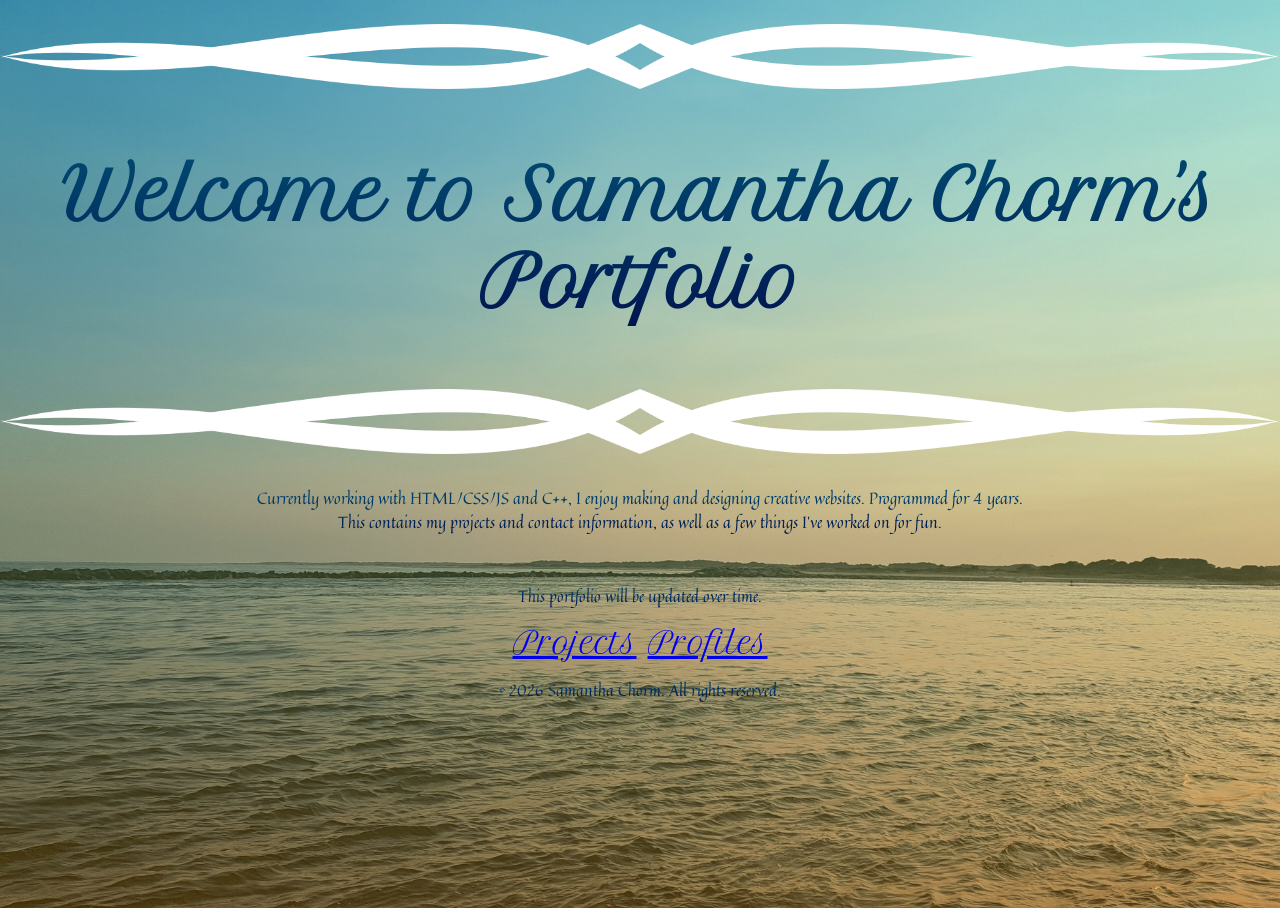
<file: index.html>
<!DOCTYPE html>
<html lang="en">

<head>
    <link rel="stylesheet" href="index.css">
    <link rel="preconnect" href="https://fonts.googleapis.com">
    <link rel="preconnect" href="https://fonts.gstatic.com" crossorigin>
    <link href="https://fonts.googleapis.com/css2?family=Petit+Formal+Script&family=Quintessential&display=swap" rel="stylesheet">
    <title>My Portfolio - Main</title>
</head>
<body>
    <hr>
    <header>
        <h1>Welcome to Samantha Chorm's Portfolio</h1>
    </header>
    <hr>
    <p>
        Currently working with HTML/CSS/JS and C++, I enjoy making and designing creative websites. Programmed for 4 years. <br>This contains my projects and contact information, as well as a few things I've worked on for fun.
    </p>
    <br>
    <p>
        This portfolio will be updated over time.
    </p>
    <div class="index-link">
        <a href="projects.html">Projects</a>
        <a href="profiles.html">Profiles</a>
    </div>

    <div id="footer"></div>
    <script>
        fetch('footer.html')
        .then(response => response.text())
        .then(data => {
        document.getElementById('footer').innerHTML = data;
        });
    </script>
</body>
</file>
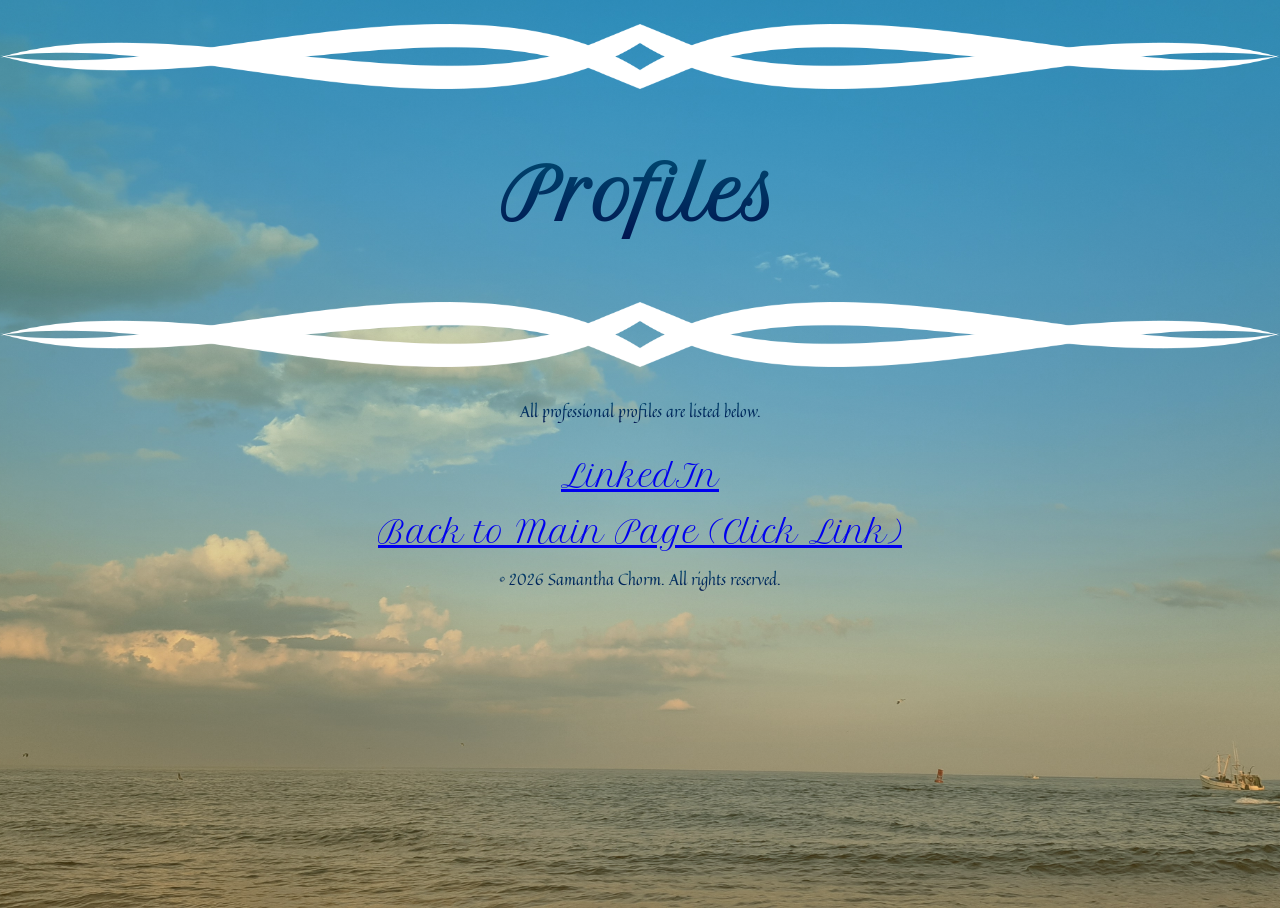
<file: profiles.html>
<!DOCTYPE html>
<html lang="en">

<head>
    <link rel="stylesheet" href="profiles.css">
    <link rel="preconnect" href="https://fonts.googleapis.com">
    <link rel="preconnect" href="https://fonts.gstatic.com" crossorigin>
    <link href="https://fonts.googleapis.com/css2?family=Petit+Formal+Script&family=Quintessential&display=swap" rel="stylesheet">
    <title>My Portfolio - Profiles</title>
</head>
<body>
    <hr>
    <header>
        <h1>Profiles</h1>
    </header>
    <hr>
    <p>
        All professional profiles are listed below.
    </p>
    <br>
    <div class="profile-link">
        <a href="https://www.linkedin.com/in/samantha-chorm-7b54333a9/" target="_blank">LinkedIn</a>
    </div>
    <br>
    <div class="index-link">
        <a href="index.html">Back to Main Page (Click Link)</a>
    </div>

    <div id="footer"></div>
    <script>
        fetch('footer.html')
        .then(response => response.text())
        .then(data => {
        document.getElementById('footer').innerHTML = data;
        });
    </script>
</body>
</file>
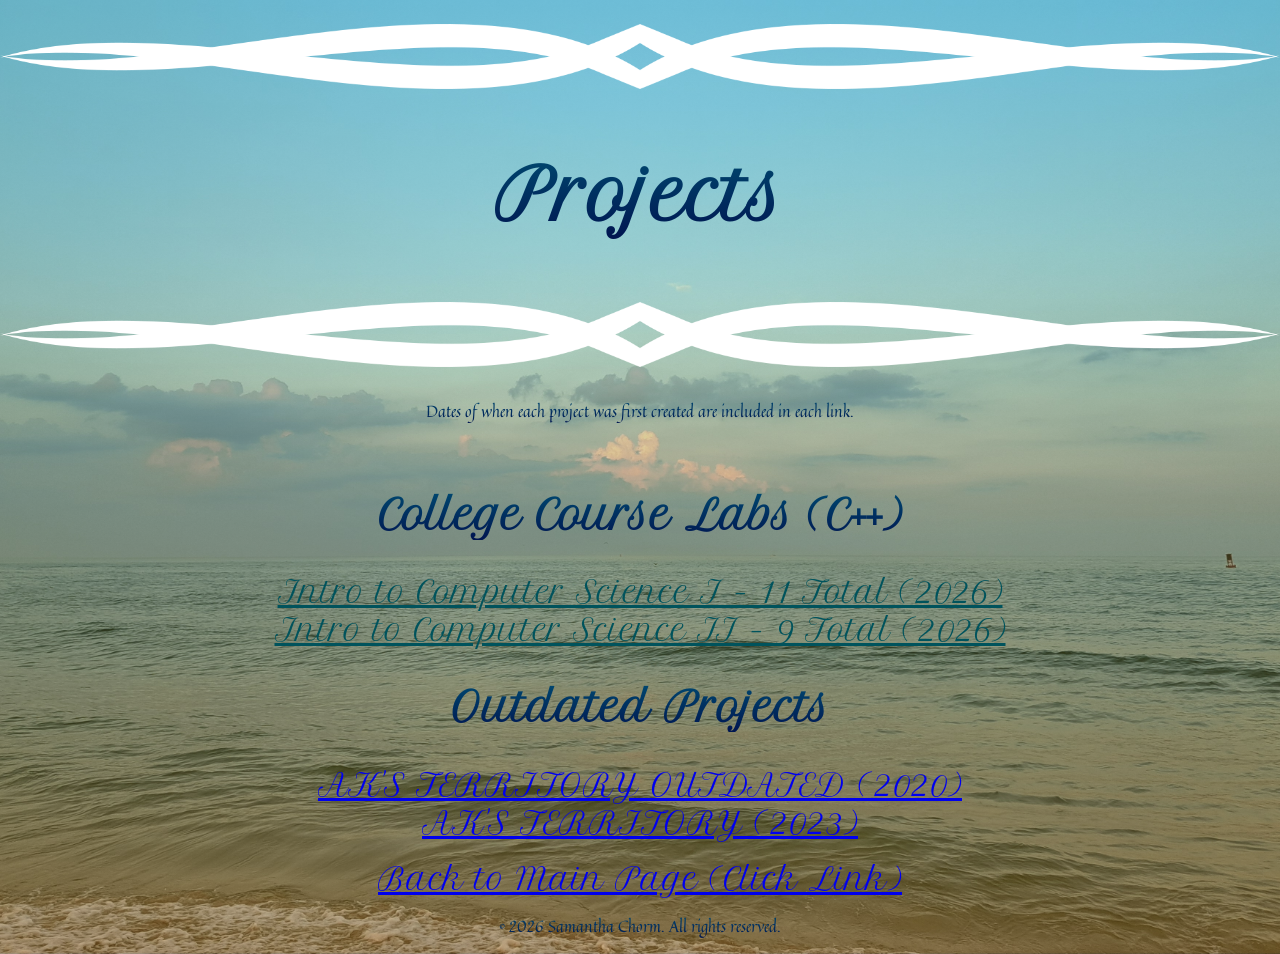
<file: projects.html>
<!DOCTYPE html>
<html lang="en">

<head>
    <link rel="stylesheet" href="projects.css">
    <link rel="preconnect" href="https://fonts.googleapis.com">
    <link rel="preconnect" href="https://fonts.gstatic.com" crossorigin>
    <link href="https://fonts.googleapis.com/css2?family=Petit+Formal+Script&family=Quintessential&display=swap" rel="stylesheet">
    <title>My Portfolio - Projects</title>
</head>
<body>
    <hr>
    <header>
        <h1>Projects</h1>
    </header>
    <hr>
    <p>
        Dates of when each project was first created are included in each link.
    </p>
    <br>
    <div class="project-link">
        <h2>College Course Labs (C++)</h2>
        <a href="">Intro to Computer Science I - 11 Total (2026)</a>
        <br>
        <a href="">Intro to Computer Science II - 9 Total (2026)</a>
        <h2>Outdated Projects</h2>
        <a href="https://arakyrieak.w3spaces.com" target="_blank">AK'S TERRITORY OUTDATED (2020)</a>
        <br>
        <a href="https://arakyrieaf.w3spaces.com" target="_blank">AK'S TERRITORY (2023)</a>
    </div>
    <br>
    <div class="index-link">
        <a href="index.html">Back to Main Page (Click Link)</a>
    </div>

    <div id="footer"></div>
    <script>
        fetch('footer.html')
        .then(response => response.text())
        .then(data => {
        document.getElementById('footer').innerHTML = data;
        });
    </script>
</body>
</file>
<file: index.css>
body {
    margin: 0;
    min-height: 100vh;

    background-color: #002334;
    background: linear-gradient(rgba(0, 255, 229, 0.25), rgba(255, 174, 0, 0.25)),
    url("backgrounds/index-bg.jpg"),
    linear-gradient(to bottom, rgba(0, 0, 0, 0.7), transparent),
    linear-gradient(to top, rgba(0, 0, 0, 0.7), transparent);
    
    background-size: cover;
    background-position: center;
    background-repeat: no-repeat;
}

.index-link {
    text-align: center;
    color: #00e5ff;
    font-size: 30px;
    font-family: Petit Formal Script;
}

a:visited {
    color: #00535c;
}

hr {
    border: none;
    height: 97px;

    background-image:url("backgrounds/divider.png");
    background-repeat: no-repeat;
    background-position: center;
    background-size: contain;
    
    /*(TEMP) filter: sepia(100%) hue-rotate(180deg) saturate(300%);*/
}

h1 {
    text-align: center;
    color: #00e5ff;
    font-family: Petit Formal Script;
    font-size: 70px;
    
    background: linear-gradient(rgb(0, 73, 112), rgb(0, 21, 80));
    background-clip: text;
    -webkit-background-clip: text;
    -webkit-text-fill-color: transparent;
}

h2 {
    text-align: center;
    color: #00e5ff;
    font-family: Petit Formal Script;
    font-size: 40px;
    
    background: linear-gradient(rgb(0, 73, 112), rgb(0, 21, 80));
    background-clip: text;
    -webkit-background-clip: text;
    -webkit-text-fill-color: transparent;
}

p {
    text-align: center;
    color: #00e5ff;
    font-family: Quintessential;
    
    background: linear-gradient(rgb(0, 73, 112), rgb(0, 21, 80));
    background-clip: text;
    -webkit-background-clip: text;
    -webkit-text-fill-color: transparent;
}
</file>
<file: profiles.css>
body {
    margin: 0;
    min-height: 100vh;

    background-color: #002334;
    background: linear-gradient(rgba(0, 255, 229, 0.25), rgba(255, 174, 0, 0.25)),
    url("backgrounds/profiles-bg.jpg"),
    linear-gradient(to bottom, rgba(0, 0, 0, 0.7), transparent),
    linear-gradient(to top, rgba(0, 0, 0, 0.7), transparent);
    
    background-size: cover;
    background-position: center;
    background-repeat: no-repeat;
}

.index-link, .profile-link {
    text-align: center;
    color: #00e5ff;
    font-size: 30px;
    font-family: Petit Formal Script;
}

a:visited {
    color: #00535c;
}

hr {
    border: none;
    height: 97px;

    background-image:url("backgrounds/divider.png");
    background-repeat: no-repeat;
    background-position: center;
    background-size: contain;
    
    /*(TEMP) filter: sepia(100%) hue-rotate(180deg) saturate(300%);*/
}

h1 {
    text-align: center;
    color: #00e5ff;
    font-family: Petit Formal Script;
    font-size: 70px;
    
    background: linear-gradient(rgb(0, 73, 112), rgb(0, 21, 80));
    background-clip: text;
    -webkit-background-clip: text;
    -webkit-text-fill-color: transparent;
}

h2 {
    text-align: center;
    color: #00e5ff;
    font-family: Petit Formal Script;
    font-size: 40px;
    
    background: linear-gradient(rgb(0, 73, 112), rgb(0, 21, 80));
    background-clip: text;
    -webkit-background-clip: text;
    -webkit-text-fill-color: transparent;
}

p {
    text-align: center;
    color: #00e5ff;
    font-family: Quintessential;
    
    background: linear-gradient(rgb(0, 73, 112), rgb(0, 21, 80));
    background-clip: text;
    -webkit-background-clip: text;
    -webkit-text-fill-color: transparent;
}
</file>
<file: projects.css>
body {
    margin: 0;
    min-height: 100vh;

    background-color: #002334;
    background: linear-gradient(rgba(0, 255, 229, 0.25), rgba(255, 174, 0, 0.25)),
    url("backgrounds/projects-bg.jpg"),
    linear-gradient(to bottom, rgba(0, 0, 0, 0.7), transparent),
    linear-gradient(to top, rgba(0, 0, 0, 0.7), transparent);
    
    background-size: cover;
    background-position: center;
    background-repeat: no-repeat;
}

.index-link, .project-link {
    text-align: center;
    color: #00e5ff;
    font-size: 30px;
    font-family: Petit Formal Script;
}

a:visited {
    color: #00535c;
}

hr {
    border: none;
    height: 97px;

    background-image:url("backgrounds/divider.png");
    background-repeat: no-repeat;
    background-position: center;
    background-size: contain;
    
    /*(TEMP) filter: sepia(100%) hue-rotate(180deg) saturate(300%);*/
}

h1 {
    text-align: center;
    color: #00e5ff;
    font-family: Petit Formal Script;
    font-size: 70px;
    
    background: linear-gradient(rgb(0, 73, 112), rgb(0, 21, 80));
    background-clip: text;
    -webkit-background-clip: text;
    -webkit-text-fill-color: transparent;
}

h2 {
    text-align: center;
    color: #00e5ff;
    font-family: Petit Formal Script;
    font-size: 40px;
    
    background: linear-gradient(rgb(0, 73, 112), rgb(0, 21, 80));
    background-clip: text;
    -webkit-background-clip: text;
    -webkit-text-fill-color: transparent;
}

p {
    text-align: center;
    color: #00e5ff;
    font-family: Quintessential;
    
    background: linear-gradient(rgb(0, 73, 112), rgb(0, 21, 80));
    background-clip: text;
    -webkit-background-clip: text;
    -webkit-text-fill-color: transparent;
}
</file>
